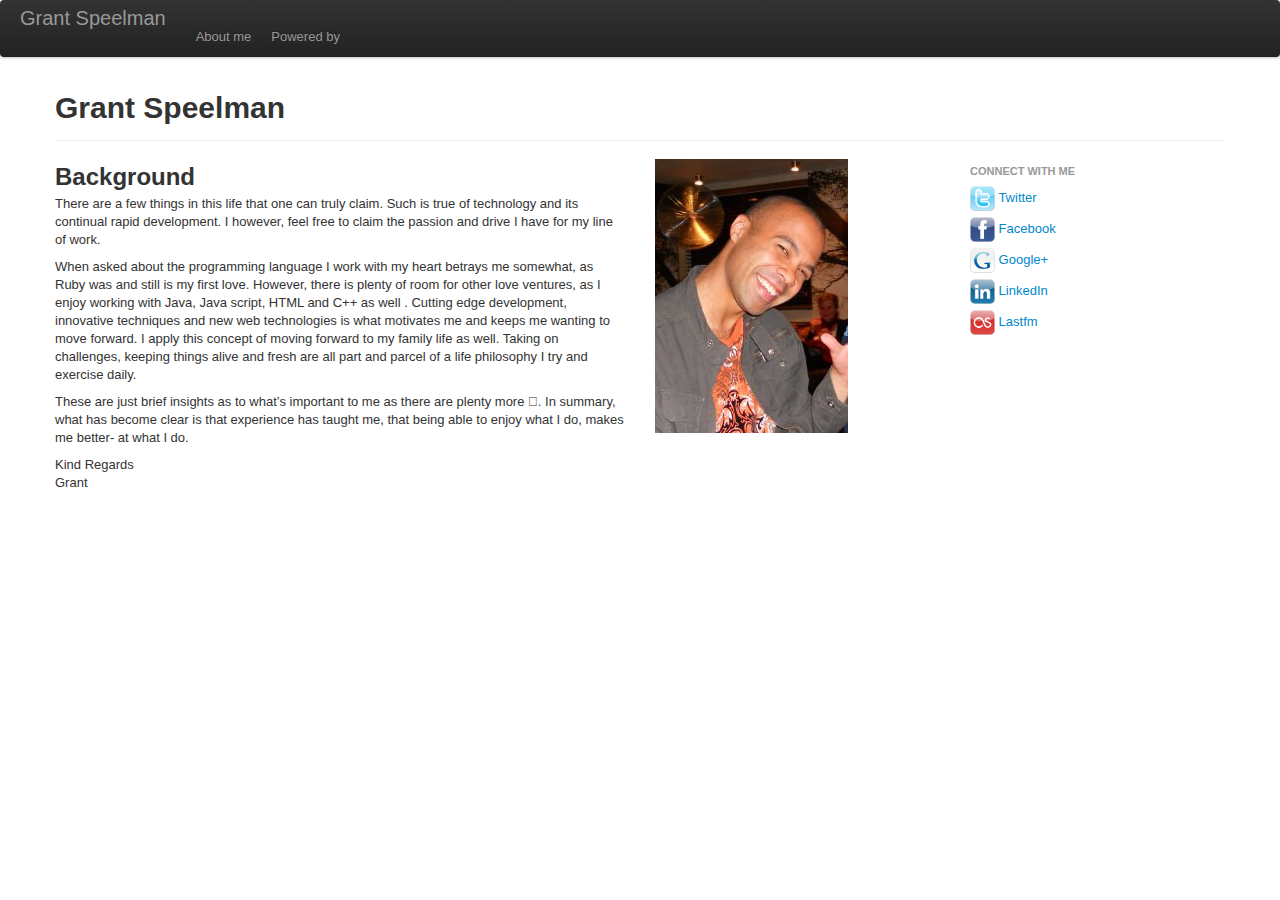
<file: index.html>
<!doctype html>
<html lang="en">
<head>

  <title>Grant Speelman</title>
  <meta charset="utf-8"/>
  <meta name="viewport" content="width=device-width, initial-scale=1.0">

  <!-- Global Stylesheets -->
  <link href="/stylesheets/site.css" rel="stylesheet" />

  <script type="text/javascript">

    var _gaq = _gaq || [];
    _gaq.push(['_setAccount', 'UA-33010757-1']);
    _gaq.push(['_setDomainName', 'speelman.co.za']);
    _gaq.push(['_trackPageview']);

    (function() {
      var ga = document.createElement('script'); ga.type = 'text/javascript'; ga.async = true;
      ga.src = ('https:' == document.location.protocol ? 'https://ssl' : 'http://www') + '.google-analytics.com/ga.js';
      var s = document.getElementsByTagName('script')[0]; s.parentNode.insertBefore(ga, s);
    })();

  </script>
</head>

<body>

<div class="navbar">
  <div class="navbar-inner">
    <div class="container">

      <!-- .btn-navbar is used as the toggle for collapsed navbar content -->
      <a class="btn btn-navbar" data-toggle="collapse" data-target=".nav-collapse">
        <span class="icon-bar"></span>
        <span class="icon-bar"></span>
        <span class="icon-bar"></span>
      </a>

      <!-- Be sure to leave the brand out there if you want it shown -->
      <a class="brand" href="/">Grant Speelman</a>

      <!-- Everything you want hidden at 940px or less, place within here -->
      <div class="nav-collapse">
        <div class="navbar">
          <ul class="nav">
            <li><a href="/">About me</a></li>
            <li><a href="/powered_by.html">Powered by</a></li>
          </ul>
        </div>
      </div>

    </div>
  </div>
</div>
<div class="container">
  <div class="page-header">
  <h1>Grant Speelman</h1>
</div>

<div class="row">
  <div class="span6">
    <h2>Background</h2>
    <p>There are a few things in this life that one can truly claim. Such is true of technology and its continual rapid development.
       I however, feel free to claim the passion and drive I have for my line of work.
    </p>
    <p>
      When asked about the programming language I work with my heart betrays me somewhat,
      as Ruby was and still is my first love. However, there is plenty of room for other love ventures,
      as I enjoy working with Java, Java script, HTML and C++  as well .
      Cutting edge development, innovative techniques and new web technologies is what
      motivates me and keeps me wanting to move forward.
      I apply this concept of moving forward to my family life as well. Taking on challenges,
      keeping things alive and fresh are all part and parcel of a life philosophy I try and exercise daily.
    <p>
    <p>
      These  are just brief insights as to what’s important to me as there are plenty more .
      In summary, what has become clear is that experience has taught me, that being able to enjoy what I do,
      makes me better- at what I do.
    </p>
    Kind Regards<br/>Grant
  </div>
  <div class="span3">
    <img src="images/grant.png"/>
  </div>
  <div class="span3">
    <ul class="nav nav-list">
      <li class="nav-header">
          Connect with me
      </li>
      <li>
        <a href="http://twitter.com/grantspeelman">
          <img src="images/social-icons/Twitter.png" width="25"/> Twitter
        </a>
      </li>
      <li>
        <a href="https://www.facebook.com/grant.speelman">
          <img src="images/social-icons/Facebook.png" width="25"/> Facebook
        </a>
      </li>
      <li>
        <a href="https://plus.google.com/u/0/113717407566182843297/posts">
          <img src="images/social-icons/Google.png" width="25"/> Google+
        </a>
      </li>
      <li>
        <a href="http://www.linkedin.com/in/gspeelman">
          <img src="images/social-icons/LinkedIn.png" width="25"/> LinkedIn
        </a>
      </li>
      <li>
        <a href="http://www.last.fm/user/grantspeelman">
          <img src="images/social-icons/Lastfm.png" width="25"/> Lastfm
        </a>
      </li>

    </ul>
  </div>
</div>
</div>

  <script src="/javascripts/all.js"></script>
</body>

</html>
</file>
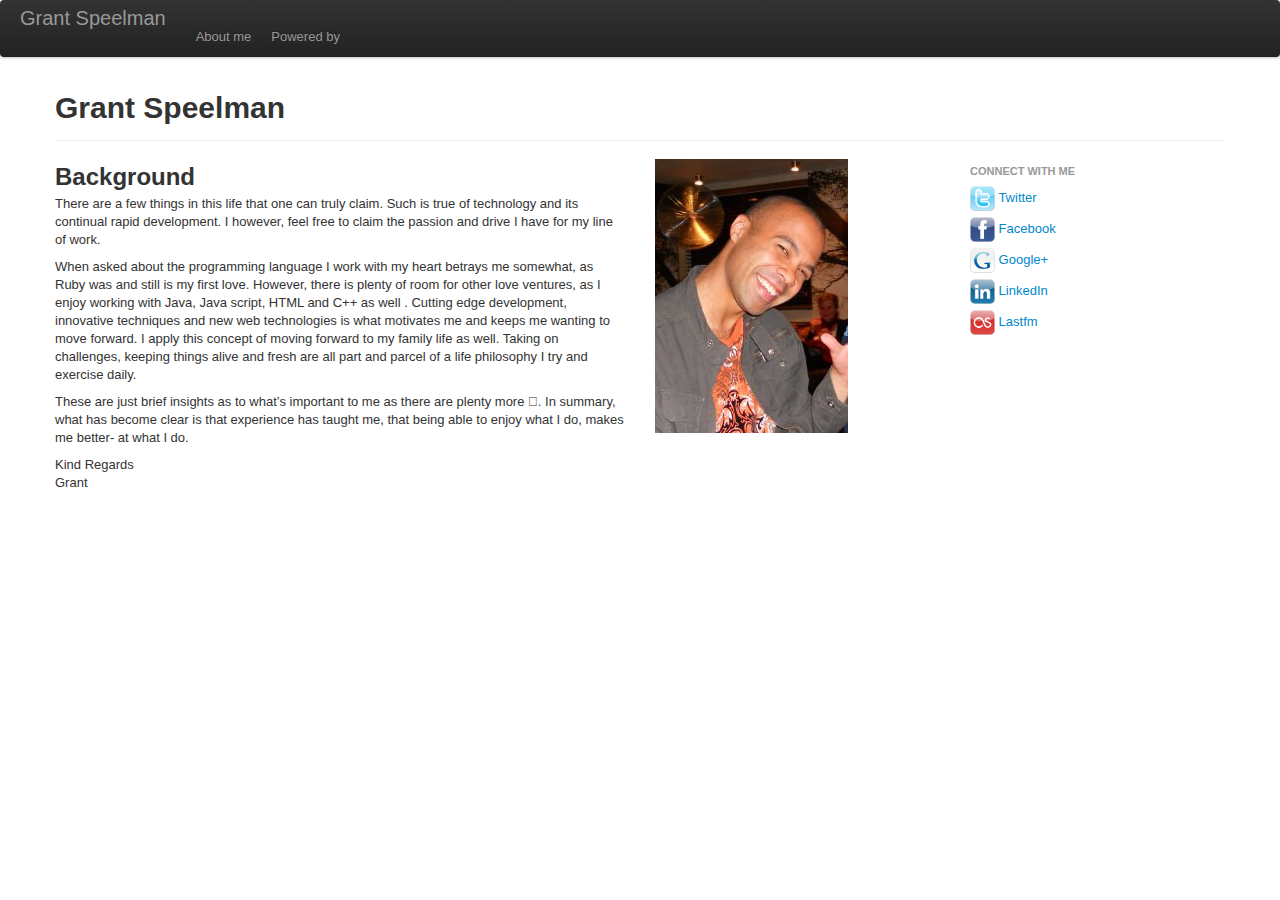
<file: about_me.html>
<html>
                <head>
                  <link rel="canonical" href="/" />
                  <meta http-equiv=refresh content="0; url=/" />
                  <meta name="robots" content="noindex,follow" />
                  <meta http-equiv="cache-control" content="no-cache" />
                </head>
                <body>
                </body>
              </html>
</file>
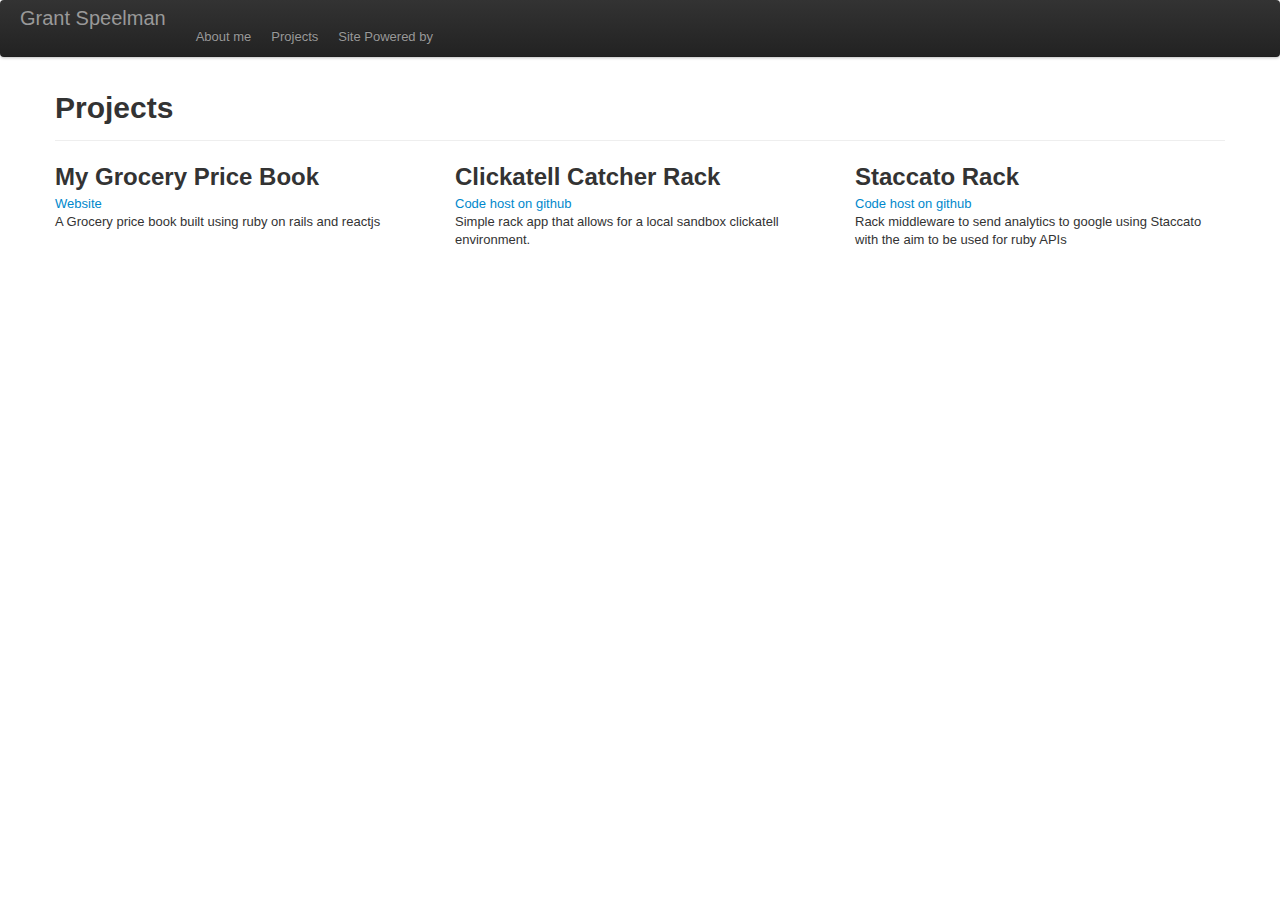
<file: projects.html>
<!doctype html>
<html lang="en">
<head>

  <title>Grant Speelman</title>
  <meta charset="utf-8"/>
  <meta name="viewport" content="width=device-width, initial-scale=1.0">

  <!-- Global Stylesheets -->
  <link href="/stylesheets/site.css" rel="stylesheet" />

  <script type="text/javascript">

    var _gaq = _gaq || [];
    _gaq.push(['_setAccount', 'UA-33010757-1']);
    _gaq.push(['_setDomainName', 'speelman.co.za']);
    _gaq.push(['_trackPageview']);

    (function() {
      var ga = document.createElement('script'); ga.type = 'text/javascript'; ga.async = true;
      ga.src = ('https:' == document.location.protocol ? 'https://ssl' : 'http://www') + '.google-analytics.com/ga.js';
      var s = document.getElementsByTagName('script')[0]; s.parentNode.insertBefore(ga, s);
    })();

  </script>
</head>

<body>

<div class="navbar">
  <div class="navbar-inner">
    <div class="container">

      <!-- .btn-navbar is used as the toggle for collapsed navbar content -->
      <a class="btn btn-navbar" data-toggle="collapse" data-target=".nav-collapse">
        <span class="icon-bar"></span>
        <span class="icon-bar"></span>
        <span class="icon-bar"></span>
      </a>

      <!-- Be sure to leave the brand out there if you want it shown -->
      <a class="brand" href="/">Grant Speelman</a>

      <!-- Everything you want hidden at 940px or less, place within here -->
      <div class="nav-collapse">
        <div class="navbar">
          <ul class="nav">
            <li><a href="/">About me</a></li>
            <li><a href="/projects.html">Projects</a></li>
            <li><a href="/powered_by.html">Site Powered by</a></li>
          </ul>
        </div>
      </div>

    </div>
  </div>
</div>
<div class="container">
  <div class="page-header">
  <h1>Projects</h1>
</div>

<div class="row">
  <div class="span4">
    <h2>My Grocery Price Book</h2>
    <a href="http://www.my-grocery-price-book.co.za/">Website</a>
    <p>A Grocery price book built using ruby on rails and reactjs</p>
  </div>
  <div class="span4">
    <h2>Clickatell Catcher Rack</h2>
    <a href="https://github.com/grantspeelman/clickatell-catcher-rack">
      Code host on github
    </a>
    <p>
      Simple rack app that allows for a local sandbox clickatell environment.
    </p>
  </div>
  <div class="span4">
    <h2>Staccato Rack</h2>
    <a href="https://github.com/grantspeelman/staccato-rack">Code host on github</a>
    <p>Rack middleware to send analytics to google using Staccato with the aim to be used for ruby APIs</p>
  </div>
</div>
</div>

  <script src="/javascripts/all.js"></script>
</body>

</html>
</file>
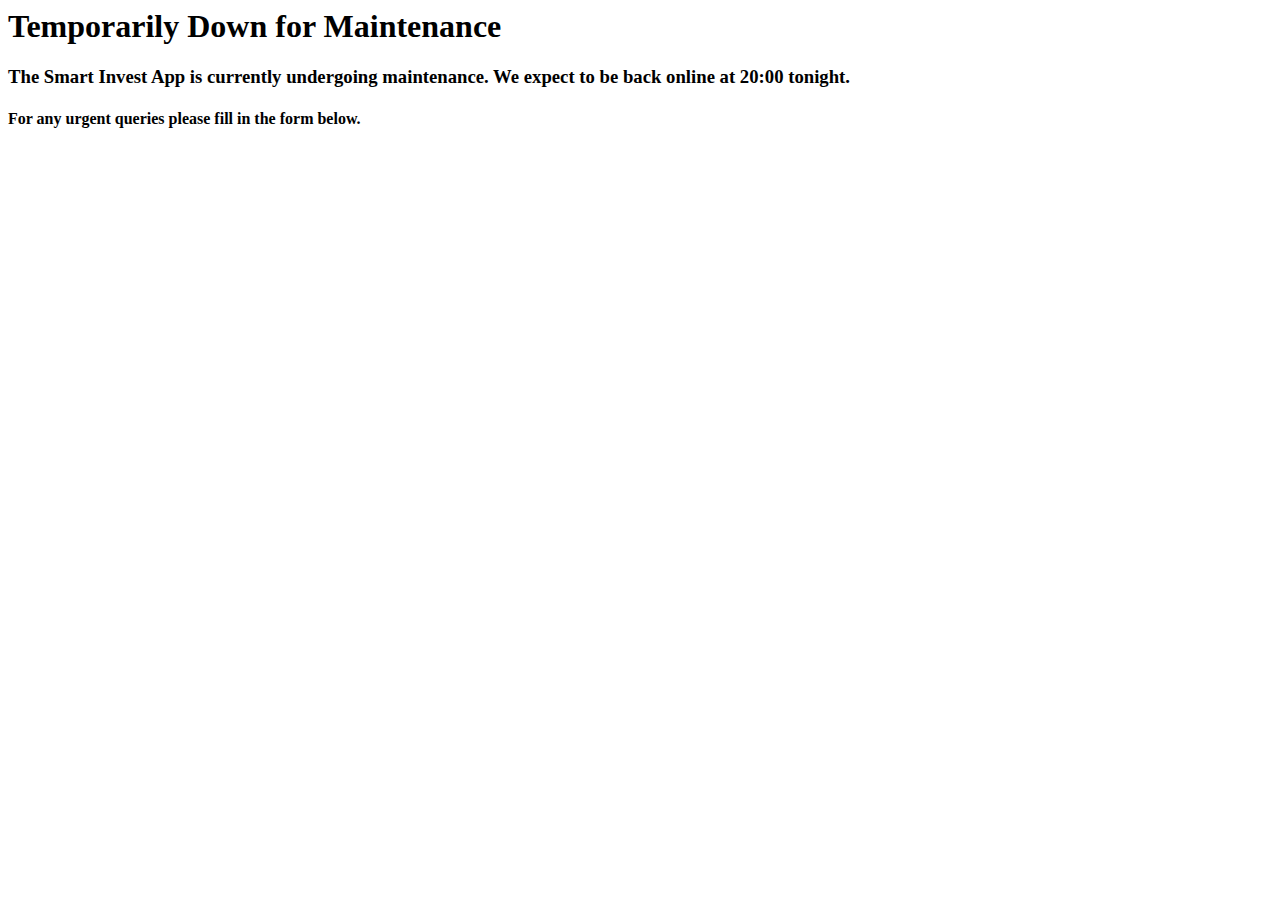
<file: sanlam_maintenance.html>
<html>
<h1>Temporarily Down for Maintenance</h1>
<h3>The Smart Invest App is currently undergoing maintenance. We expect to be back online at 20:00 tonight.</h3>

<h4>For any urgent queries please fill in the form below.</h4>
<p> <iframe src="https://sanlam.formstack.com/forms/spw_contact_form__copy_copy_1" title="Sanlam Investments: Contact Form" width="450" height="500" title="Sanlamintelligence.co.za Form" frameborder="0"  scrolling="no"></iframe><p>

         </div>

      </div>
   </div>


</html>
</file>
